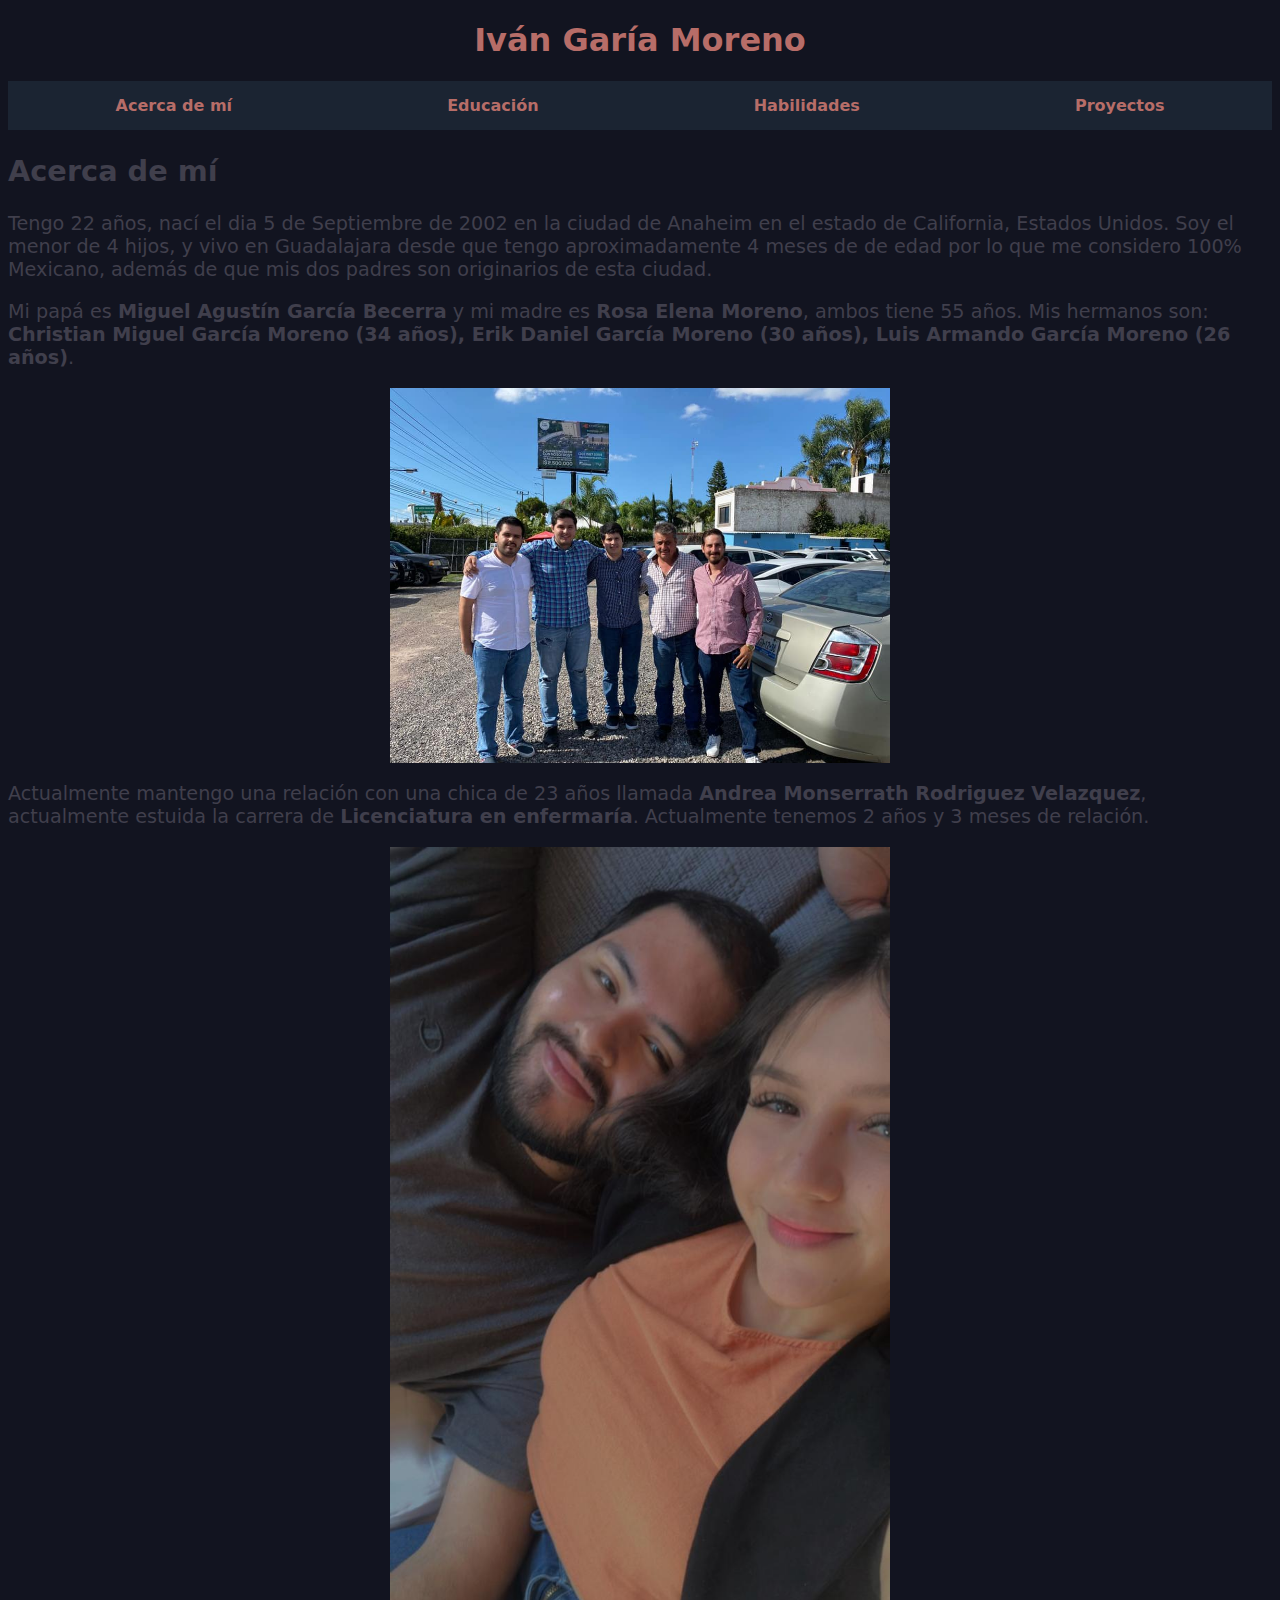
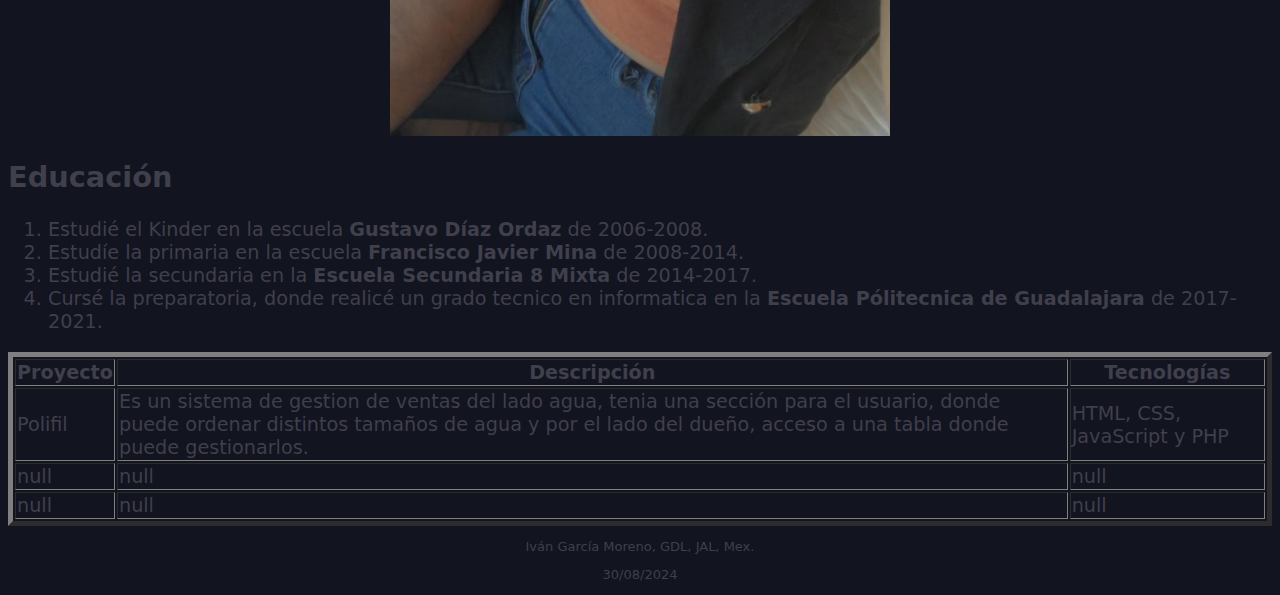
<file: PracticaCSS/Index.html>
<!DOCTYPE html>
<html lang="en">
<head>
    <meta charset="UTF-8">
    <link href="Principal.css" rel="stylesheet">
    <link rel="preconnect" href="https://fonts.googleapis.com">
    <link rel="preconnect" href="https://fonts.gstatic.com" crossorigin>
    <link href="https://fonts.googleapis.com/css2?family=Roboto:ital,wght@0,100;0,300;0,400;0,500;0,700;0,900;1,100;1,300;1,400;1,500;1,700;1,900&display=swap" rel="stylesheet">
    <style>
        #familia{
            display: block;
            margin: auto;
            width: 500px; 
        }
        #AMRV{
            display: block;
            margin: auto;
            width: 500px;
            alt: inherit; 
        }
    </style>
    <title>Pagina Personal</title>
</head>
<body style="font-family: system-ui, -apple-system, BlinkMacSystemFont, 'Segoe UI', Roboto, Oxygen, Ubuntu, Cantarell, 'Open Sans', 'Helvetica Neue', sans-serif;">
    <header>
        <h1 id="titulo">Iván Garía Moreno</h1>
        <nav id="barra">
            <ul>
                <li><a href="##about me"><strong>Acerca de mí</strong></a></li>
                <li><a href="##education"><strong>Educación</strong></a></li>
                <li><a href="##"><strong>Habilidades</strong></a></li>
                <li><a href="##project"><strong>Proyectos</strong></a></li>
            </ul>
        </nav>
    </header>
    <main style="font-size: larger;">
        <section id="#about me">
            <h2>Acerca de mí</h2>
            <p>Tengo 22 años, nací el dia 5 de Septiembre de 2002 en la ciudad de Anaheim en el estado de California,
            Estados Unidos. Soy el menor de 4 hijos, y vivo en Guadalajara desde que tengo aproximadamente 4 meses de
            de edad por lo que me considero 100% Mexicano, además de que mis dos padres son originarios de esta ciudad.</p>

            <p>Mi papá es <strong>Miguel Agustín García Becerra</strong> y mi madre es <strong>Rosa Elena Moreno</strong>, ambos tiene 55 años. Mis hermanos
            son: <strong>Christian Miguel García Moreno (34 años), Erik Daniel García Moreno (30 años), Luis Armando García Moreno (26 años)</strong>.</p>
            <img src="204269951_10223148708499945_4715474101171209407_n.jpg" id="familia">

            <p>Actualmente mantengo una relación con una chica de 23 años llamada <strong>Andrea Monserrath Rodriguez Velazquez</strong>,
            actualmente estuida la carrera de <strong>Licenciatura en enfermaría</strong>. Actualmente tenemos 2 años y 3 meses de
            relación.</p>
            <img src="Imagen%20de%20WhatsApp%202024-08-30%20a%20las%2009.17.53_f0ea6fae.jpg" id="AMRV">
        </section>
        <section id="#education">
            <h2>Educación</h2>
            <ol>
                <li>Estudié el Kinder en la escuela <strong>Gustavo Díaz Ordaz</strong> de 2006-2008.</li>
                <li>Estudíe la primaria en la escuela <strong>Francisco Javier Mina</strong> de 2008-2014.</li>
                <li>Estudié la secundaria en la <strong>Escuela Secundaria 8 Mixta</strong> de 2014-2017.</li>
                <li>Cursé la preparatoria, donde realicé un grado tecnico en informatica en la
                    <strong>Escuela Pólitecnica de Guadalajara</strong> de 2017-2021.</li>
            </ol>
        </section>
        <section id="#project">
            <table border="5">
                <tr>
                    <th>Proyecto</th>
                    <th>Descripción</th>
                    <th>Tecnologías</th>
                </tr>
                <tr>
                    <td>Polifil</td>
                    <td>
                        Es un sistema de gestion de ventas del lado agua, tenia una sección para el usuario, donde
                        puede ordenar distintos tamaños de agua y por el lado del dueño, acceso a una tabla donde puede
                        gestionarlos.
                    </td>
                    <td>HTML, CSS, JavaScript y PHP</td>
                </tr>
                <tr>
                    <td>null</td>
                    <td>null</td>
                    <td>null</td>
                </tr>
                <tr>
                    <td>null</td>
                    <td>null</td>
                    <td>null</td>
                </tr>
            </table>
        </section>
    </main>
    <footer style="text-align: center; font-size: small;">
            <p>Iván García Moreno, GDL, JAL, Mex.</p>
            <p>30/08/2024</p>
    </footer>
</body>
</html>
</file>
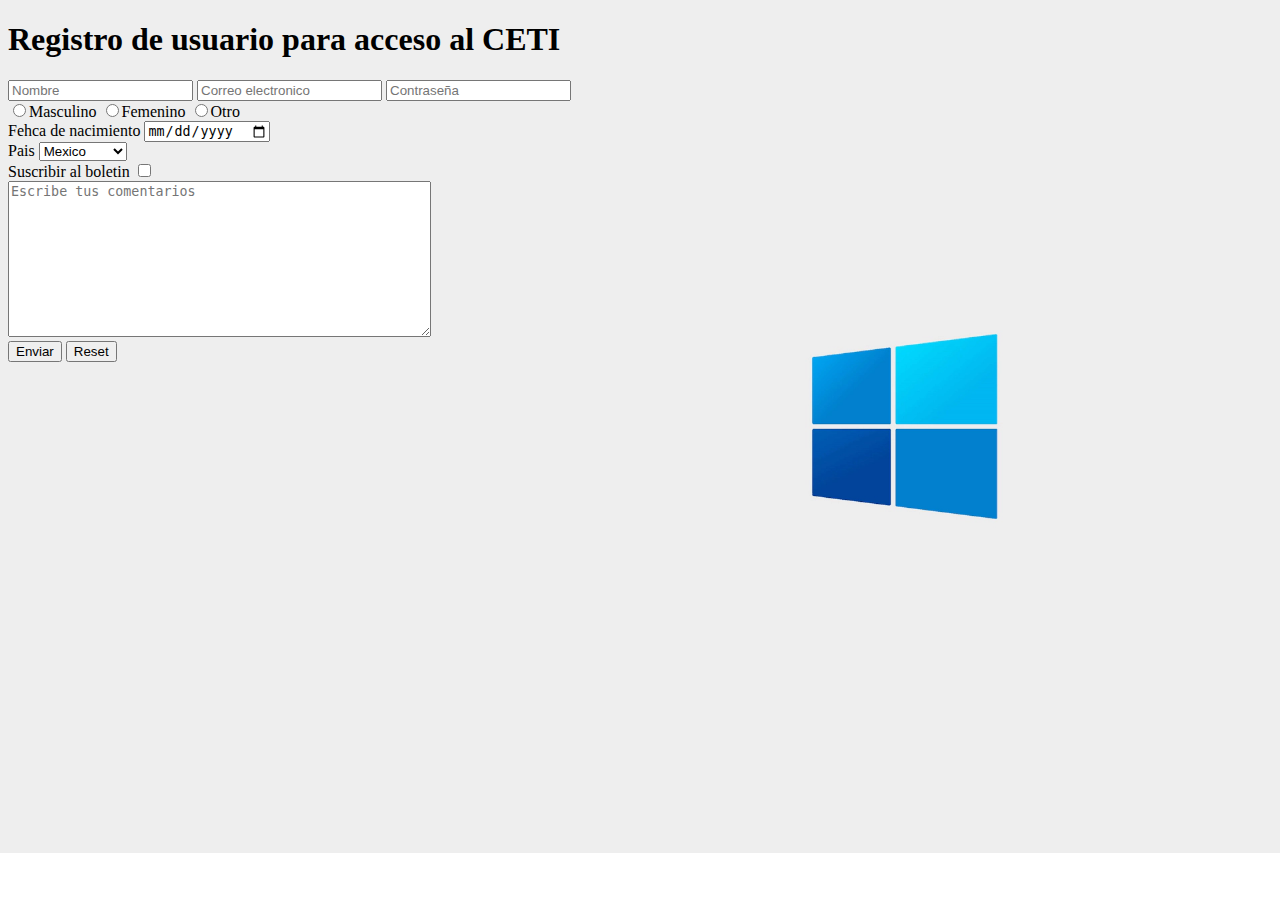
<file: Formularios/registro.html>
<!DOCTYPE html>
<html lang="en">
<head>
    <meta charset="UTF-8">
    <meta name="viewport" content="width=device-width, initial-scale=1.0">
    <title>Registro</title>
</head>
<body style="background-image: url('2c7be3947a1efddbe701bbe09b916e70f6c368bb.webp'); background-size: cover; background-repeat: no-repeat;" >
    <h1>Registro de usuario para acceso al CETI</h1>
    <form action="registro.html">
        <main>
            <div>
                <input type="text" placeholder="Nombre" required/>
                <input type="email" placeholder="Correo electronico" required/>
                <input type="password" placeholder="Contraseña" required/>
            <div>    
                <input type="radio" name="Genero" value="Masculino" id="Masculino"/><label for="Masculino">Masculino</label>
                <input type="radio" name="Genero" value="Femenino" id="Femenino"/><label for="Femenino">Femenino</label>
                <input type="radio" name="Genero" value="Otro" id="Otro"/><label for="Otro">Otro</label>
            </div>
            <div>
                <label>Fehca de nacimiento</label>
                <input type="date" value="fecha" placeholder="Fecha de nacimiento" id="fecha"/>
            </div>
            <div>
                <label for="pais">Pais</label>
                <select name="pais" id="pais">
                    <option value="Mexico">Mexico</option>
                    <option value="usa">USA</option>
                    <option value="Canada">Canada</option>
                    <option value="Uzbekistan">Uzbekistan</option>
                    <option value="Yugoslavia">Yugoslavia</option>
                </select>
            </div>
            <div>
                <label for="suscription">Suscribir al boletin</label>
                <input type="checkbox" name="suscription" id="suscription">
            </div>
            <div>
                <textarea name="comentarios" id="comentarios" rows="10" cols="50" placeholder="Escribe tus comentarios"></textarea>
            </div>
            <div>
                <input type="submit" value="Enviar">
                <input type="reset" name="Reset" id="reset">
            </div>
        </main>
    </form>
</body>
</html>
</file>
<file: PracticaCSS/Principal.css>
#titulo{
    text-align: center;
    color: #B76D68;
}

body{
    background-color: #121420;
    color: #403F4C;
}

#barra {
    width: 100%;
    background-color: #1B2432;
    text-align: center;
}

#barra ul {
    display: flex;
    justify-content: space-around;
    list-style-type: none;
    padding: 0;
    margin: 0;
}

#barra ul li {
    padding: 15px 20px;
}

#barra ul li a {
    color: #B76D68;
    text-decoration: none;
}
</file>
